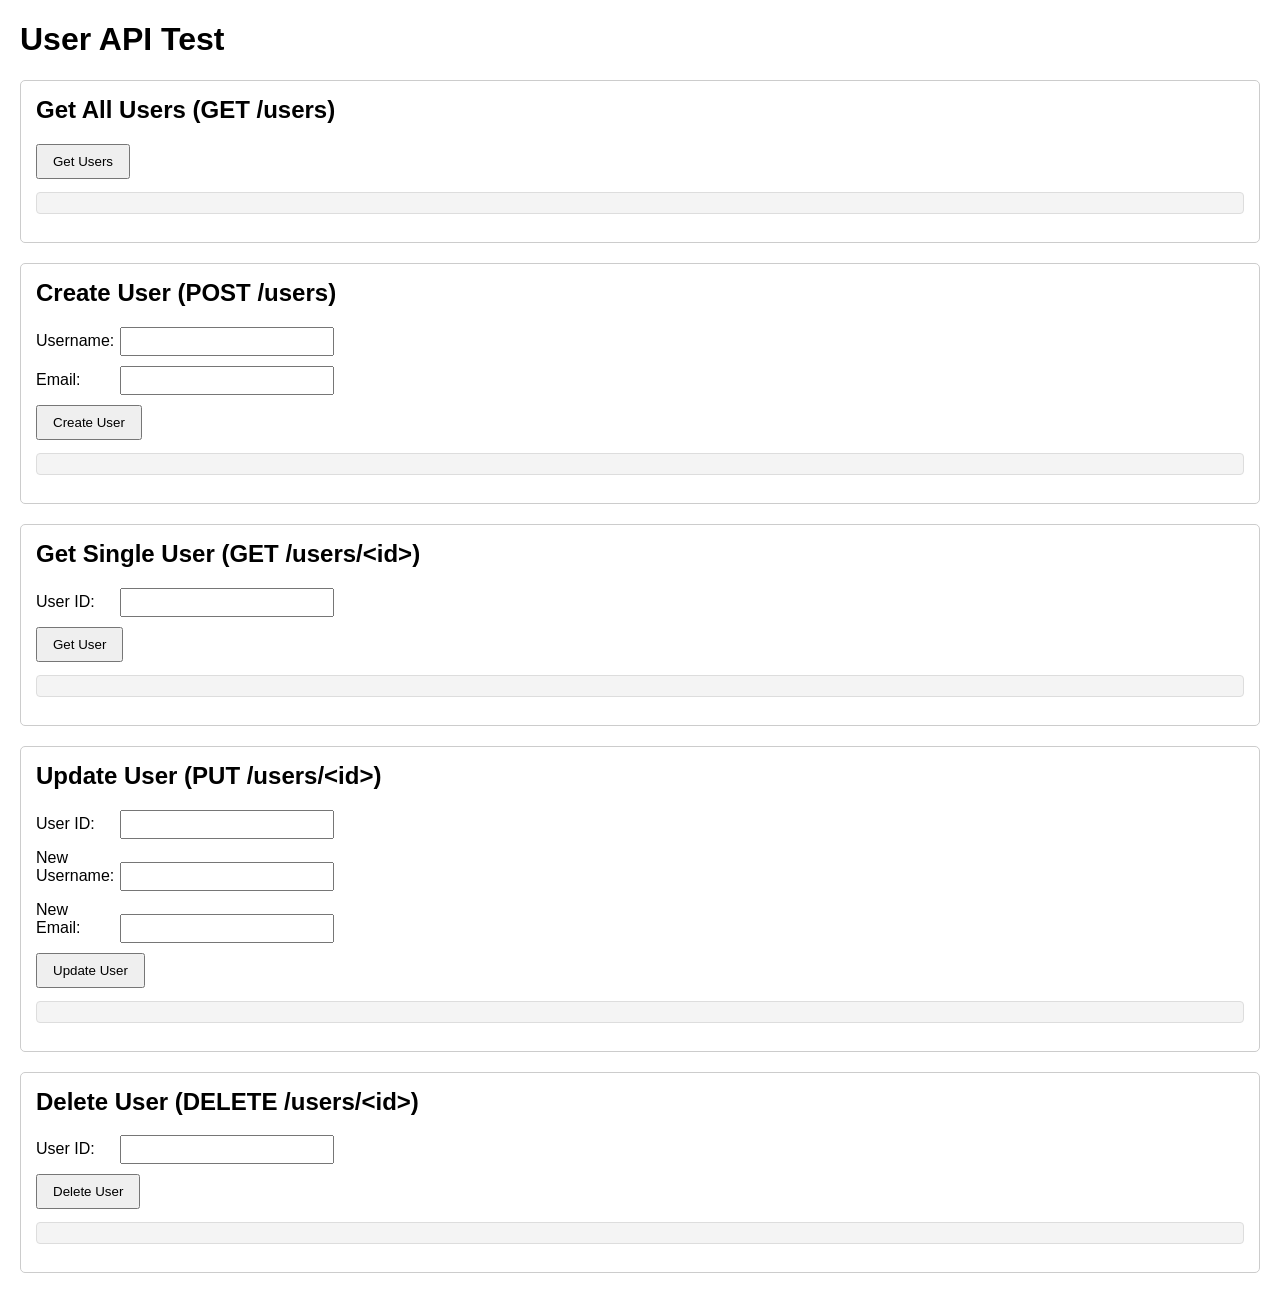
<file: chatbot-backend/src/static/index.html>
<!DOCTYPE html>
<html lang="en">
<head>
    <meta charset="UTF-8">
    <link rel="icon" type="image/x-icon" href="/favicon.ico" />
    <meta name="viewport" content="width=device-width, initial-scale=1.0">
    <title>chatbot-backend</title>
    <style>
        body { font-family: sans-serif; margin: 20px; }
        .section { margin-bottom: 20px; padding: 15px; border: 1px solid #ccc; border-radius: 5px; }
        h2 { margin-top: 0; }
        label { display: inline-block; width: 80px; margin-bottom: 5px; }
        input[type="text"], input[type="email"], input[type="number"] { margin-bottom: 10px; padding: 5px; width: 200px; }
        button { padding: 8px 15px; margin-right: 10px; cursor: pointer; }
        pre { background-color: #f4f4f4; padding: 10px; border: 1px solid #ddd; border-radius: 4px; white-space: pre-wrap; word-wrap: break-word; }
    </style>
</head>
<body>
    <h1>User API Test</h1>

    <!-- Get All Users -->
    <div class="section">
        <h2>Get All Users (GET /users)</h2>
        <button onclick="getUsers()">Get Users</button>
        <pre id="get-users-result"></pre>
    </div>

    <!-- Create User -->
    <div class="section">
        <h2>Create User (POST /users)</h2>
        <label for="create-username">Username:</label>
        <input type="text" id="create-username" name="username"><br>
        <label for="create-email">Email:</label>
        <input type="email" id="create-email" name="email"><br>
        <button onclick="createUser()">Create User</button>
        <pre id="create-user-result"></pre>
    </div>

    <!-- Get Single User -->
    <div class="section">
        <h2>Get Single User (GET /users/&lt;id&gt;)</h2>
        <label for="get-user-id">User ID:</label>
        <input type="number" id="get-user-id" name="user_id"><br>
        <button onclick="getUser()">Get User</button>
        <pre id="get-user-result"></pre>
    </div>

    <!-- Update User -->
    <div class="section">
        <h2>Update User (PUT /users/&lt;id&gt;)</h2>
        <label for="update-user-id">User ID:</label>
        <input type="number" id="update-user-id" name="user_id"><br>
        <label for="update-username">New Username:</label>
        <input type="text" id="update-username" name="username"><br>
        <label for="update-email">New Email:</label>
        <input type="email" id="update-email" name="email"><br>
        <button onclick="updateUser()">Update User</button>
        <pre id="update-user-result"></pre>
    </div>

    <!-- Delete User -->
    <div class="section">
        <h2>Delete User (DELETE /users/&lt;id&gt;)</h2>
        <label for="delete-user-id">User ID:</label>
        <input type="number" id="delete-user-id" name="user_id"><br>
        <button onclick="deleteUser()">Delete User</button>
        <pre id="delete-user-result"></pre>
    </div>

    <script>
        const API_BASE_URL = '/api/users';

        // Helper function to display results
        function displayResult(elementId, data) {
            document.getElementById(elementId).textContent = JSON.stringify(data, null, 2);
        }

        // Helper function to display errors
        function displayError(elementId, error) {
            document.getElementById(elementId).textContent = `Error: ${error.message || error}`;
        }

        // GET /users
        async function getUsers() {
            const resultElementId = 'get-users-result';
            try {
                const response = await fetch(API_BASE_URL);
                if (!response.ok) throw new Error(`HTTP error! status: ${response.status}`);
                const data = await response.json();
                displayResult(resultElementId, data);
            } catch (error) {
                displayError(resultElementId, error);
            }
        }

        // POST /users
        async function createUser() {
            const resultElementId = 'create-user-result';
            const username = document.getElementById('create-username').value;
            const email = document.getElementById('create-email').value;
            if (!username || !email) {
                displayError(resultElementId, 'Username and email cannot be empty');
                return;
            }
            try {
                const response = await fetch(API_BASE_URL, {
                    method: 'POST',
                    headers: { 'Content-Type': 'application/json' },
                    body: JSON.stringify({ username, email })
                });
                const data = await response.json();
                if (!response.ok) throw new Error(data.message || `HTTP error! status: ${response.status}`);
                displayResult(resultElementId, data);
                // 清空输入框
                document.getElementById('create-username').value = '';
                document.getElementById('create-email').value = '';
            } catch (error) {
                displayError(resultElementId, error);
            }
        }

        // GET /users/<id>
        async function getUser() {
            const resultElementId = 'get-user-result';
            const userId = document.getElementById('get-user-id').value;
            if (!userId) {
                displayError(resultElementId, 'User ID cannot be empty');
                return;
            }
            try {
                const response = await fetch(`${API_BASE_URL}/${userId}`);
                 if (response.status === 404) throw new Error('User not found');
                if (!response.ok) throw new Error(`HTTP error! status: ${response.status}`);
                const data = await response.json();
                displayResult(resultElementId, data);
            } catch (error) {
                displayError(resultElementId, error);
            }
        }

        // PUT /users/<id>
        async function updateUser() {
            const resultElementId = 'update-user-result';
            const userId = document.getElementById('update-user-id').value;
            const username = document.getElementById('update-username').value;
            const email = document.getElementById('update-email').value;
            if (!userId) {
                displayError(resultElementId, 'User ID cannot be empty');
                return;
            }
            const updateData = {};
            if (username) updateData.username = username;
            if (email) updateData.email = email;
            if (Object.keys(updateData).length === 0) {
                 displayError(resultElementId, 'Please enter a username or email to update');
                 return;
            }

            try {
                const response = await fetch(`${API_BASE_URL}/${userId}`, {
                    method: 'PUT',
                    headers: { 'Content-Type': 'application/json' },
                    body: JSON.stringify(updateData)
                });
                if (response.status === 404) throw new Error('User not found');
                const data = await response.json();
                 if (!response.ok) throw new Error(data.message || `HTTP error! status: ${response.status}`);
                displayResult(resultElementId, data);
                 // Clear input fields
                document.getElementById('update-username').value = '';
                document.getElementById('update-email').value = '';
            } catch (error) {
                displayError(resultElementId, error);
            }
        }

        // DELETE /users/<id>
        async function deleteUser() {
            const resultElementId = 'delete-user-result';
            const userId = document.getElementById('delete-user-id').value;
            if (!userId) {
                displayError(resultElementId, 'User ID cannot be empty');
                return;
            }
            try {
                const response = await fetch(`${API_BASE_URL}/${userId}`, {
                    method: 'DELETE'
                });
                if (response.status === 404) throw new Error('User not found');
                if (!response.ok && response.status !== 204) throw new Error(`HTTP error! status: ${response.status}`); // Allow 204
                // 204 No Content indicates success
                if (response.status === 204) {
                     displayResult(resultElementId, { message: `User ID ${userId} has been successfully deleted` });
                } else {
                     // Try to read potential error message even on success-like status if not 204
                     const data = await response.text();
                     displayResult(resultElementId, data || { message: `Deletion successful, status code: ${response.status}` });
                }
                 // Clear input field
                document.getElementById('delete-user-id').value = '';
            } catch (error) {
                displayError(resultElementId, error);
            }
        }
    </script>
</body>
</html>
</file>
